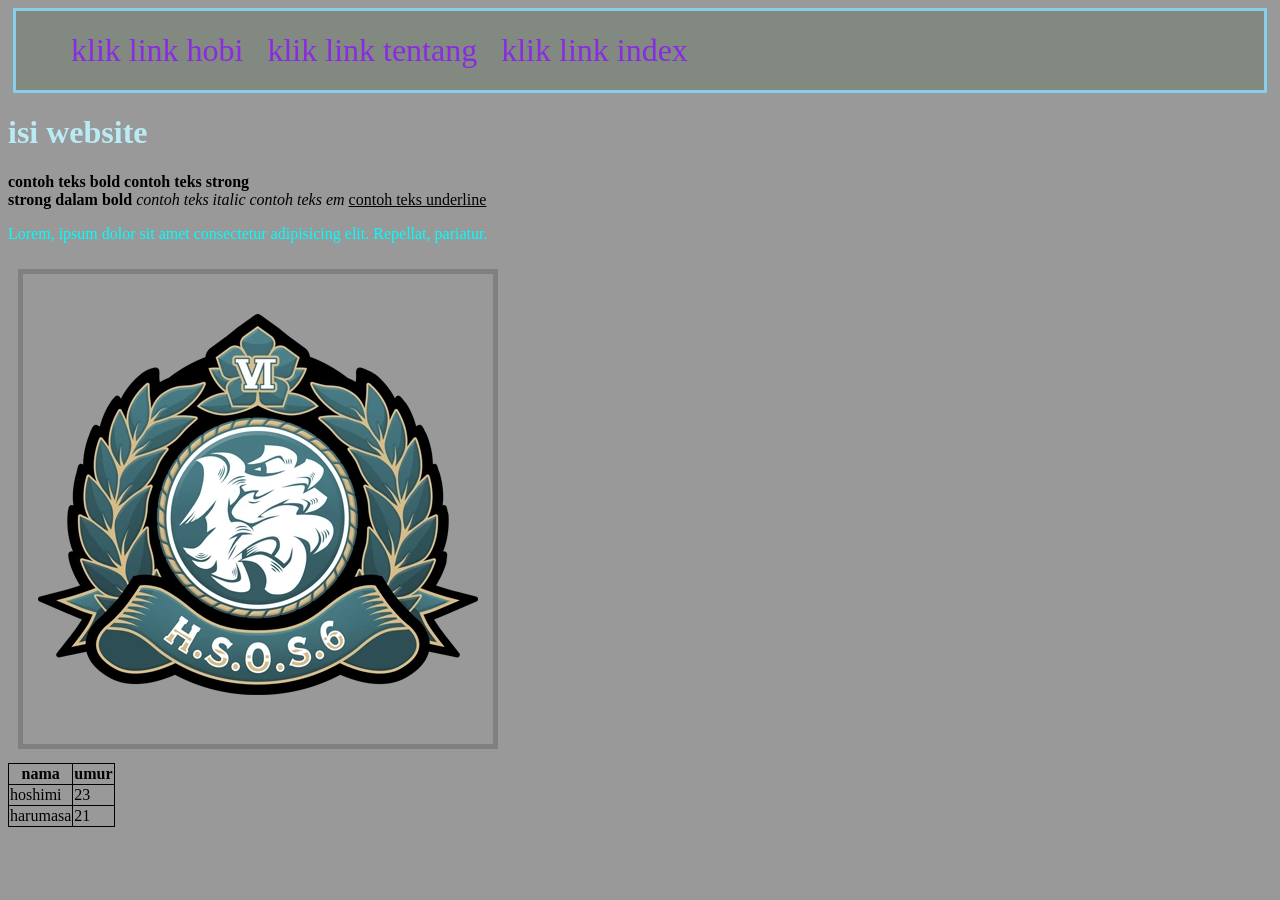
<file: index.html>
<!doctype html>
<html lang="en">
  <head>
    <meta charset="UTF-8" />
    <meta name="viewport" content="width=device-width, initial-scale=1.0" />
    <link rel="icon" href="logo.jpg" />
    <link rel="stylesheet" href="style.css" />
    <title>Document</title>
    <style>
      table {
        padding: 1px;
        border-collapse: collapse;
      }
      th,
      td {
        border: 1px solid black;
      }
    </style>
  </head>
  <body style="background-color: #999999">
   <div class="link-header">
        <ul>
          <a href="hobi.html">klik link hobi</a>
          <a href="tentang.html">klik link tentang</a>
          <a href="index.html">klik link index</a>
        </ul>
      </div>
    <h1>isi website</h1>
    <b> contoh teks bold</b>
    <strong> contoh teks strong</strong> <br />
    <strong>strong dalam <b>bold</b></strong>
    <i>contoh teks italic</i>
    <em>contoh teks em</em>
    <u>contoh teks underline</u>
    <p style="color: aqua">
      Lorem, ipsum dolor sit amet consectetur adipisicing elit. Repellat,
      pariatur.
    </p>

    <img src="section6.webp" alt="gambar" />

    <table>
      <tr>
        <th>nama</th>
        <th>umur</th>
      </tr>
      <tr>
        <td>hoshimi</td>
        <td>23</td>
      </tr>
      <tr>
        <td>harumasa</td>
        <td>21</td>
      </tr>
    </table>
  </body>
</html>
</file>
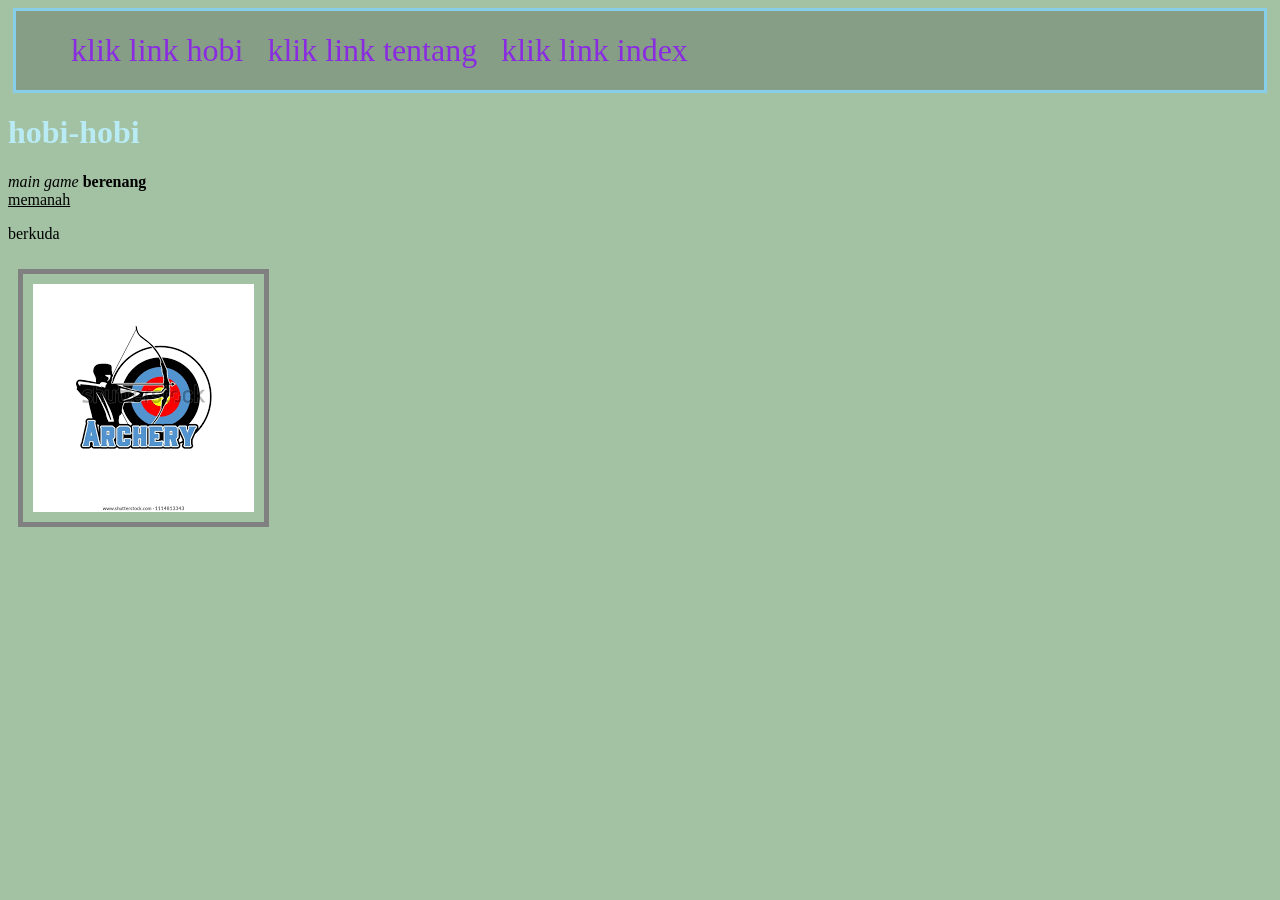
<file: hobi.html>
<!doctype html>
<html lang="en">
  <head>
    <meta charset="UTF-8" />
    <meta name="viewport" content="width=device-width, initial-scale=1.0" />
    <link rel="icon" href="logo.jpg" />
    <link rel="stylesheet" href="style.css" />
    <title>hobiku</title>
  </head>
  <body style="background-color: #6969">
    <div class="link-header">
      <ul>
        <a href="hobi.html">klik link hobi</a>
        <a href="tentang.html">klik link tentang</a>
        <a href="index.html">klik link index</a>
      </ul>
    </div>

    <h1>hobi-hobi</h1>
    <i>main game</i>
    <b>berenang</b>
    <br />
    <u>memanah</u>
    <br />
    <p>berkuda</p>
    <img src="archer.png" alt="" />
  </body>
</html>
</file>
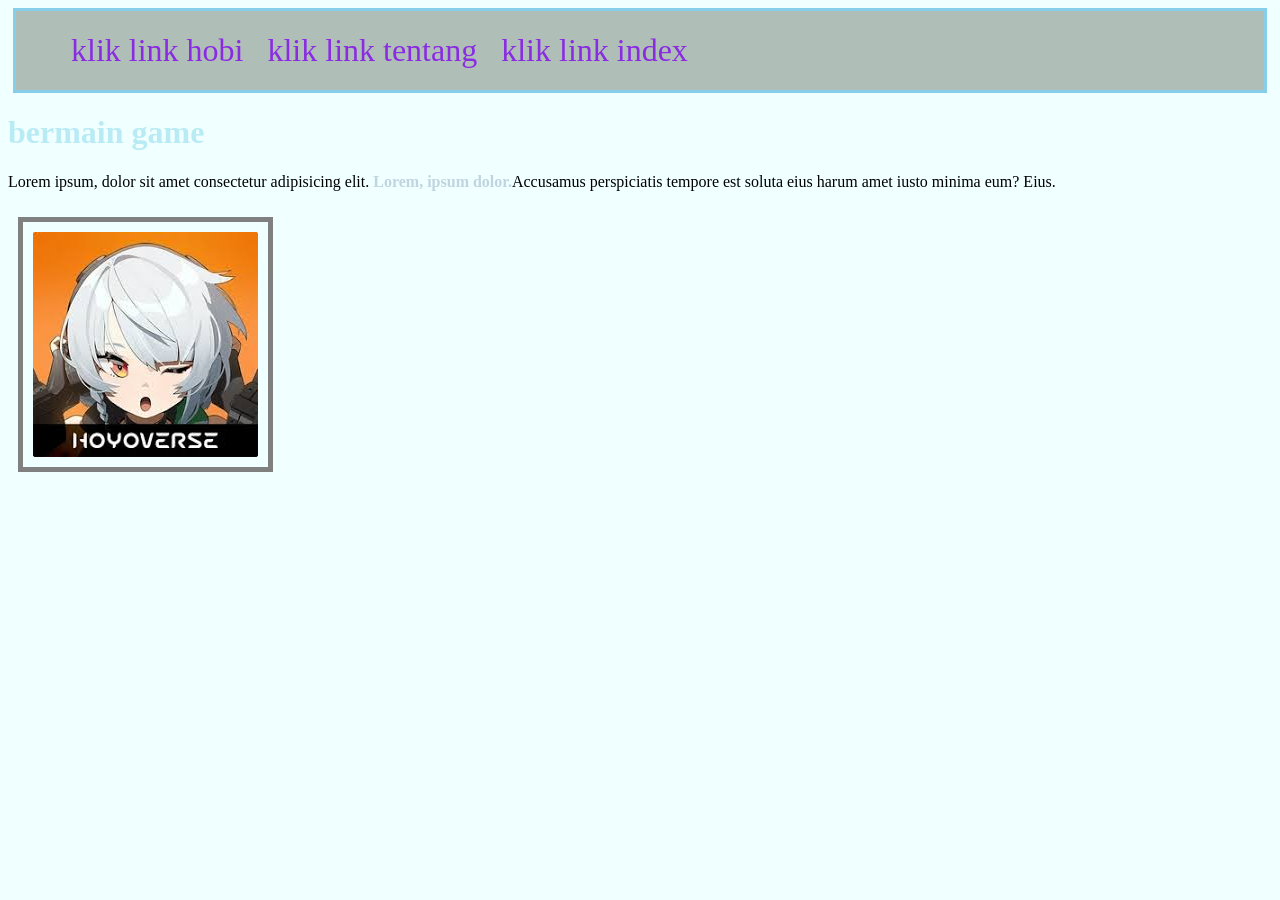
<file: tentang.html>
<!doctype html>
<html lang="en">
  <head>
    <meta charset="UTF-8" />
    <meta name="viewport" content="width=device-width, initial-scale=1.0" />
    <link rel="icon" href="logo.jpg" />
    <link rel="stylesheet" href="style.css" />
    <title>tentang hobi</title>
  </head>
  <body style="background-color: azure">
    <div class="link-header">
      <ul>
        <a href="hobi.html">klik link hobi</a>
        <a href="tentang.html">klik link tentang</a>
        <a href="index.html">klik link index</a>
      </ul>
    </div>
    <h1>bermain game</h1>

    <p>
      Lorem ipsum, dolor sit amet consectetur adipisicing elit.
      <b style="color: rgba(60, 97, 134, 0.267)">Lorem, ipsum dolor.</b
      >Accusamus perspiciatis tempore est soluta eius harum amet iusto minima
      eum? Eius.
    </p>

    <img src="logo.jpg" alt="" />
  </body>
</html>
</file>
<file: style.css>
h1 {
  color: #b9ebf5;
}

img {
  background-size: auto;
  padding: 10px;
  margin: 10px;
  border: 5px solid gray;
}

a {
  text-decoration: none;
  color: blueviolet;
}

.link-header {
  margin: 5px;
  padding: 5px;
  text-align: left;
  border: 3px solid skyblue;
  background-color: #6767;
}

.link-header a {
  font-size: 2rem;
  margin: 10px;
}

.link-header a:hover {
  color: rgb(156, 72, 235);
}
</file>
